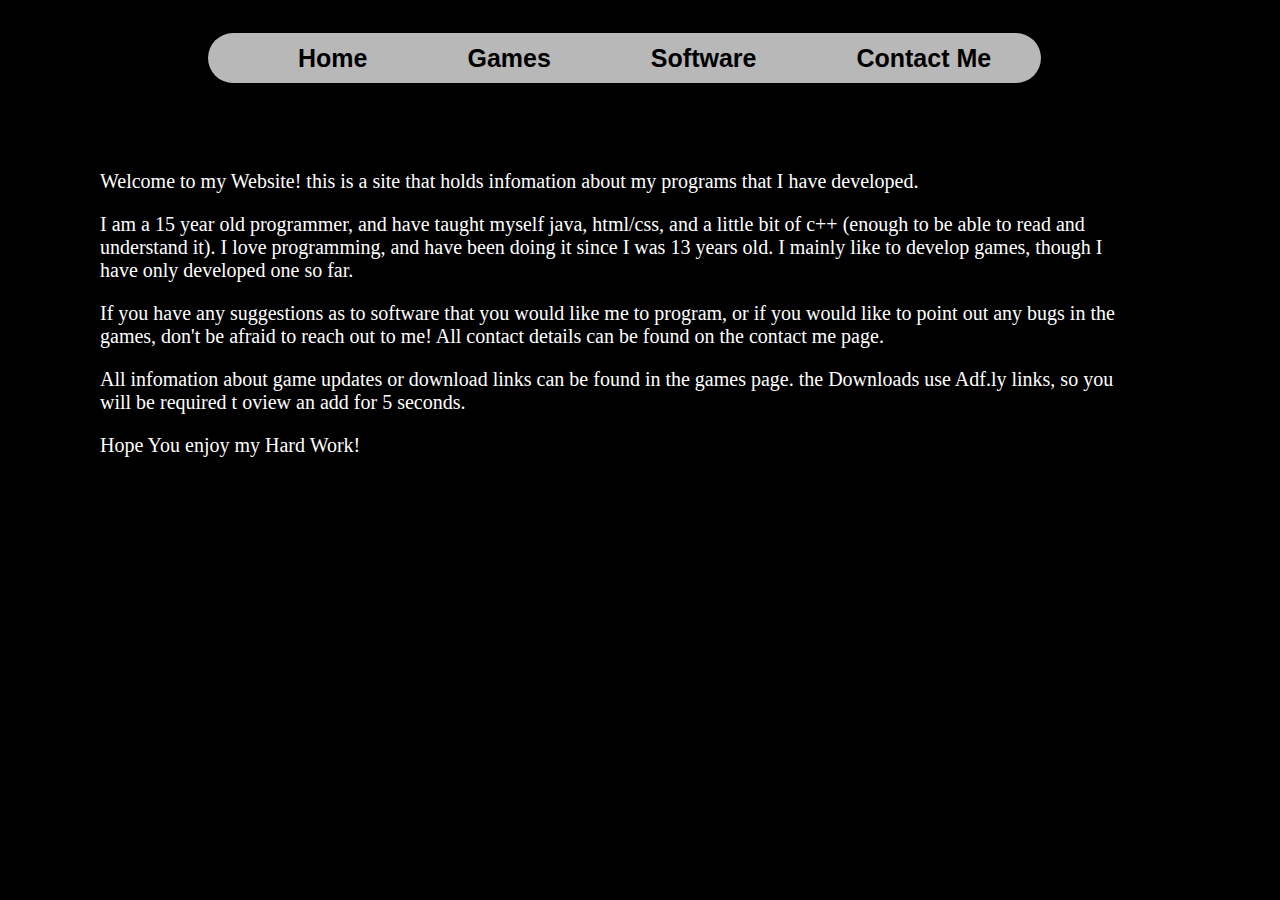
<file: index.html>
<html>
<head>
<link href ="MainCss.css" rel = "stylesheet" type ="text/css">
<title>Rino776 </title>
<!-- create a website for my github site, must be only javascript, html and css-->
<!-- analytics tracking code -->
<script>
  (function(i,s,o,g,r,a,m){i['GoogleAnalyticsObject']=r;i[r]=i[r]||function(){
  /i[r].q=i[r].q||[]).push(arguments)},i[r].l=1*new Date();a=s.createElement(o),
  m=s.getElementsByTagName(o)[0];a.async=1;a.src=g;m.parentNode.insertBefore(a,m)
  })(window,document,'script','//www.google-analytics.com/analytics.js','ga');

  ga('create', 'UA-49523610-1', 'rino7761.github.io');
  ga('send', 'pageview');

</script>
</head>
<body>
<!-- Menu Bar-->
<ul id ="MainMenu">
<li><a href = "index.html">Home</a></li>
<li>
	<a href = "Games.html">Games</a>
		<ul>
		<li><a href = "pong.html">Pong</a></li>
		</ul>
</li>
<li>
	<a href = "software.html">Software</a>
		<ul>
		<li><a href = "BCStop.html">BCUAStop</a></li>
		</ul>
</li>
<li><a href = "contact.html">Contact Me</a></li>
</ul>
<!--end menu bar-->
<div id = "MainContent">
<p>
Welcome to my Website! this is a site that holds infomation about my programs that I have developed.
</p>
<p>
I am a 15 year old programmer, and have taught myself java, html/css, and a little bit of c++ (enough to be able to read and understand it). I love programming, and have been doing it since I was 13 years old. I mainly like to develop games, though I have only developed one so far.
</p>
<p>
If you have any suggestions as to software that you would like me to program, or if you would like to point out any bugs in the games, don't be afraid to reach out to me! All contact details can be found on the contact me page.
</p>

<p>
All infomation about game updates or download links can be found in the games page. the Downloads use Adf.ly links, so you will be required t oview an add for 5 seconds.

</p>
<p>Hope You enjoy my Hard Work!</p>

</div>

</body>

</html>
</file>
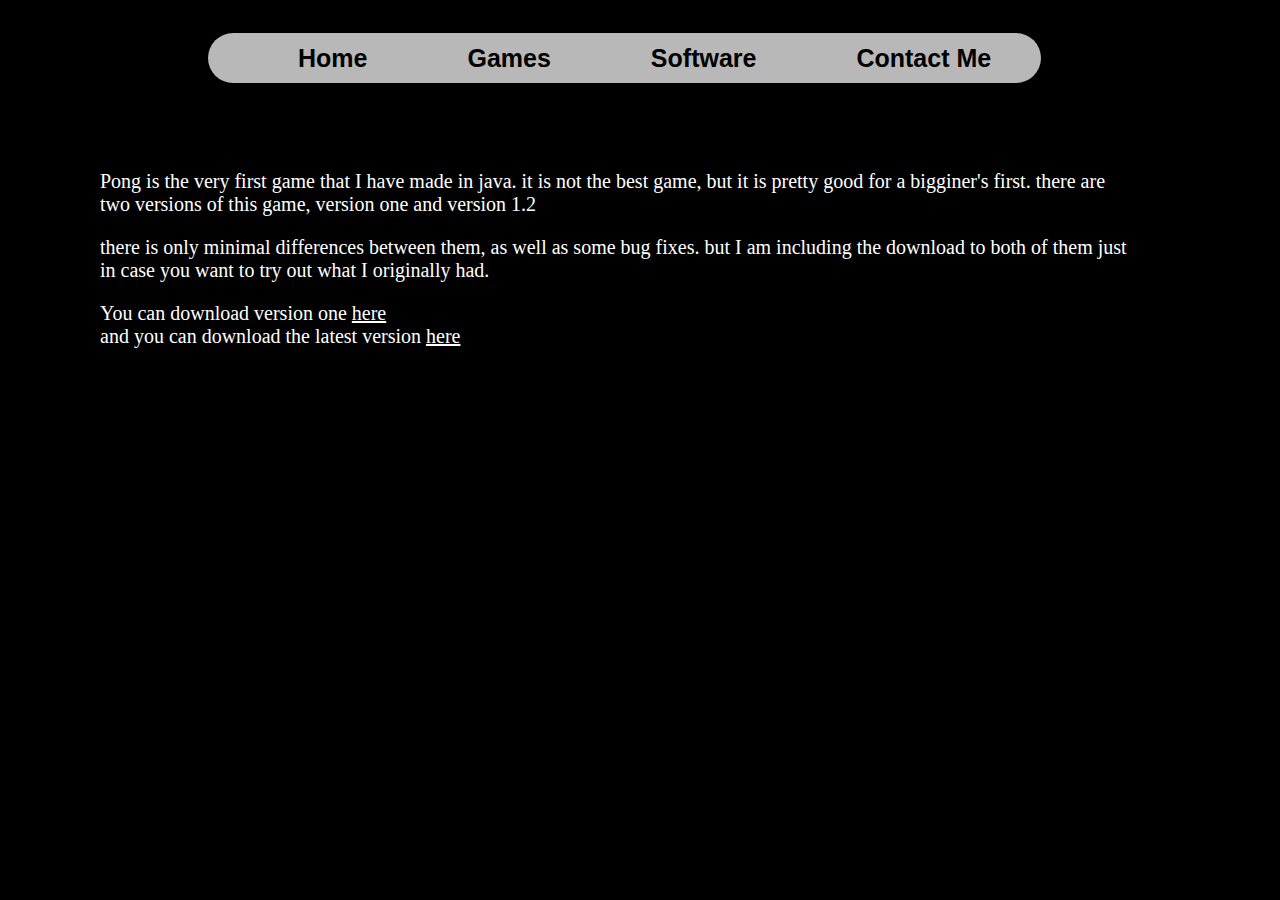
<file: pong.html>
<html>
<head>
<title> Pong </title>
<link href ="MainCss.css" rel = "stylesheet" type ="text/css">
</head>

<body>
<!-- Menu Bar-->
<ul id ="MainMenu">
<li><a href = "index.html">Home</a></li>
<li>
	<a href = "Games.html">Games</a>
		<ul>
		<li><a href = "pong.html">Pong</a></li>
		</ul>
</li>
<li>
	<a href = "software.html">Software</a>
		<ul>
		<li><a href = "BCStop.html">BCUAStop</a></li>
		</ul>
</li>
<li><a href = "contact.html">Contact Me</a></li>
</ul>
<!--end menu bar-->

<div id="MainContent">
<p>Pong is the very first game that I have made in java. it is not the best game, but it is pretty good for a bigginer's first. there are two versions of this game, version one and version 1.2</p>
<p>there is only minimal differences between them, as well as some bug fixes. but I am including the download to both of them just in case you want to try out what I originally had.</p>
<p>You can download version one <a href ="http://adf.ly/qQW2T">here</a>
<br />
and you can download the latest version <a href = "http://adf.ly/qQXDb">here</a></p>
</div>
</body>
</html>
</file>
<file: MainCss.css>
#MainMenu,
#MainMenu ul{
list-style: none;
}
#MainMenu{
float:left;
}
#MainMenu > li{
float:left;
}
#MainMenu li a{
display:block;
height:2em;
line-height:2em;
padding: 0 2em;
text-decoration: none;
}
#MainMenu ul{
position: absolute;
display:none;
z-index: 999;
}
#MainMenu ul li a{
width:80px;
}
#MainMenu li:hover ul{
display: block;
}
#MainMenu .SubMenu{
display:none;
}

/* Main menu
------------------------------------------*/
#MainMenu {
    font-family: Arial;
    font-size: 25px;
    background: #B8B8B8;
	border-radius: 25px;
	position: relative;
	left: 200px;
}
#MainMenu > li > a {
    color: black;
    font-weight: bold;
}
#MainMenu > li:hover > a {
    background: grey;
    color: black;
}
 
/* Submenu
------------------------------------------*/
#MainMenu ul {
    background: #B8B8B8;
}
#MainMenu ul li a {
    color: black;
}
#MainMenu ul li:hover a {
    background: grey;
}

/* Main Page
----------------------------------------*/
html{
background-color: black;
}

#MainContent{
color: white;
position: absolute;
top: 150px;
left: 100px;
right: 150px;
font-size: 20px;
font-family: Tahoma
}
#mainContent a{
color: white;

}
</file>
